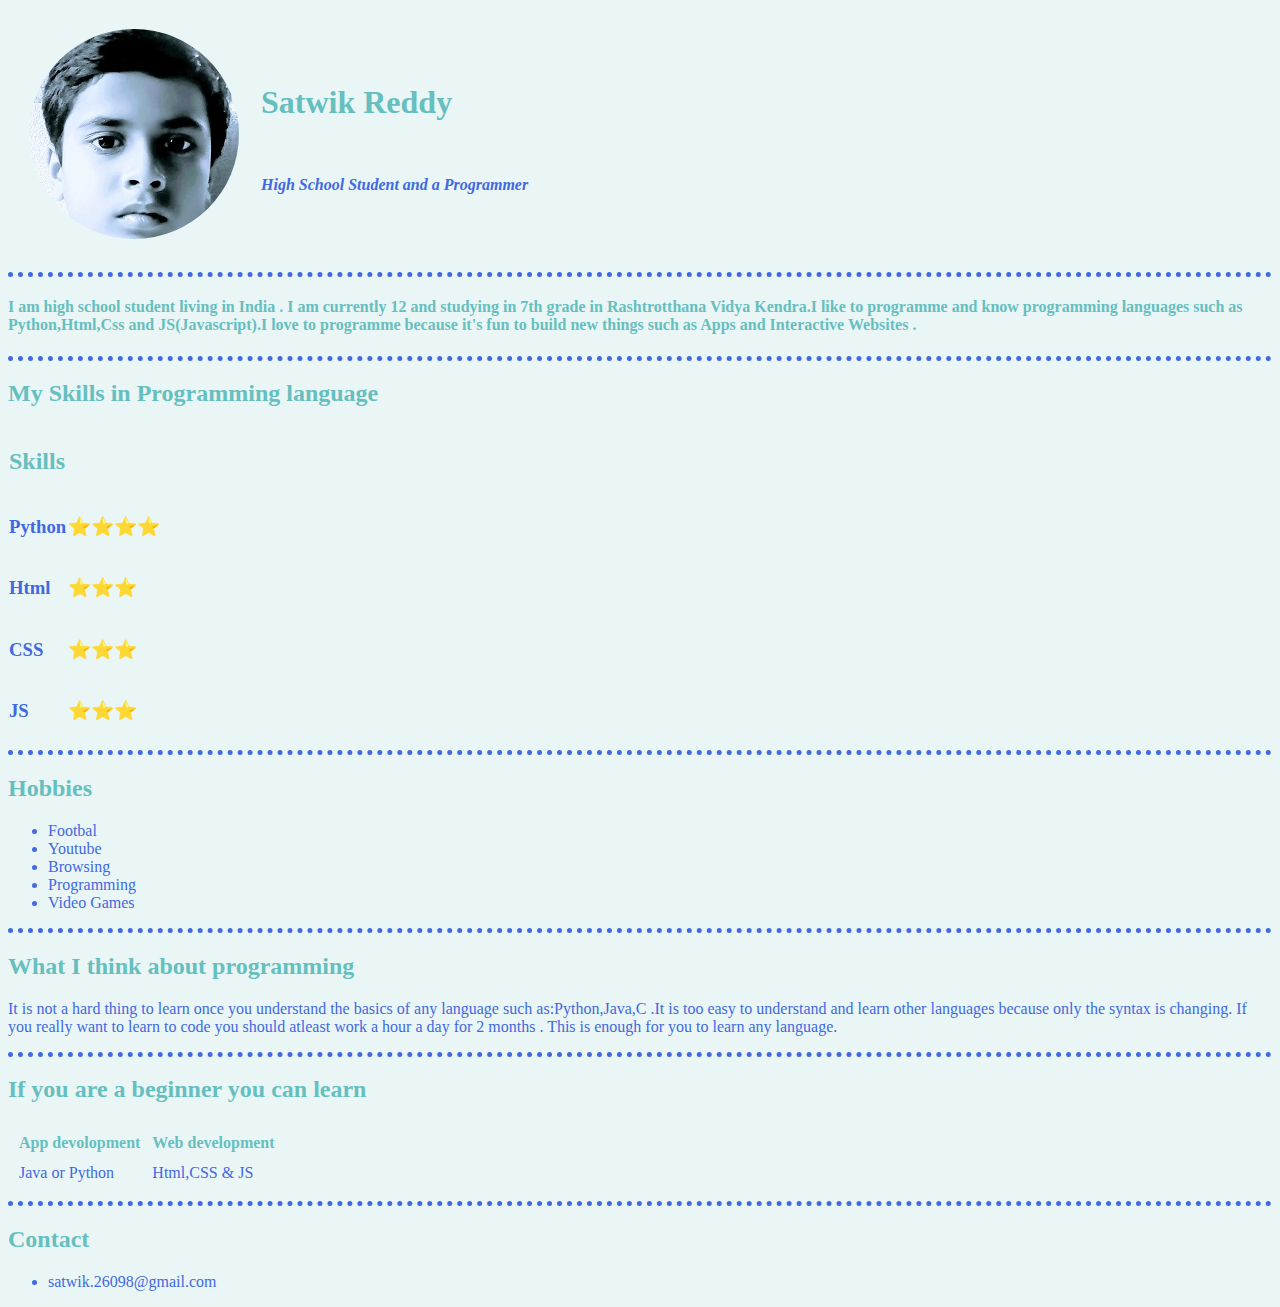
<file: index.html>
<!DOCTYPE html>
<html lang="en">
<head>
    <meta charset="UTF-8">
    <meta name="viewport" content="width=device-width, initial-scale=1.0">
    <title>Satwik's Personal Website</title>
    <link rel="stylesheet" href="styles.css">
</head>


<body>
    <table cellspacing="20" >
        <tr class=skills>
            <td>
                <img src="satwik.png" alt="Satwik " align-object=centre>
            </td>
            <td>
                <h1>Satwik Reddy </h1>
                <br>
                <p><em><strong>High School Student and a Programmer</strong></em></p>

            </td>
        </tr>
    </table>
    
    
    
    <hr size="2" noshade>
    <p> <h4>I am high school student living in India . I am currently 12 and studying
        in 7th grade in Rashtrotthana Vidya Kendra.I like to programme and know programming languages
        such as <strong>Python,Html,Css and JS(Javascript)</strong>.I love to programme because it's fun to build new 
        things such as Apps and Interactive Websites . </h4>
         </p>
    <hr size="2" noshade>
    <h2>My Skills in Programming language</h2>
        <table cellspacing="0" class=table>
            
            <tr class="skills">
                <td>
                    <h2>Skills</h2>
                </td>
            </tr>
            <tr>
                <td>
                    <h3>Python</h3>
                </td>
                <td>
                    <h3>⭐⭐⭐⭐</h3>
                    
                </td>
            </tr>
            <tr>
                <td>
                    <h3>Html</h3>
                </td>
                <td>
                    <h3>⭐⭐⭐</h3>
                    
                </td>
            </tr>
            <tr>
                <td>
                    <h3>CSS</h3>
                </td>
                <td>
                    <h3>⭐⭐⭐</h3>
                    
                </td>
            </tr>
            <tr>
                <td>
                    <h3>JS</h3>
                </td>
                <td>
                    <h3>⭐⭐⭐</h3>
                    
                </td>
            </tr>
        </table>
    
    <hr size="2" noshade>
    <h2>Hobbies</h2>
    <ul>
        <li>Footbal</li>
        <li>Youtube</li>
        <li>Browsing</li>
        <li>Programming</li>
        <li>Video Games</li>
    </ul>
    <hr size="2" noshade>
    <h2>What I think about programming</h2>
    <p> It is not a hard thing to learn once you understand the basics of any language such as:Python,Java,C
        .It is too easy to understand and learn other languages because only the syntax is changing.
        If you really want to learn to code you should atleast work a hour a day for 2 months . This is enough for
        you to learn any language.
    </p>
    
    <hr size="2" noshade>
    <p>
    <h2>If you are a beginner you can learn</h2>
    </p>
    <table cellspacing="10">
       <thead>
        <tr class=theadth>
            <th>
                App devolopment 
    
            </th>
            <th>
                Web development
            </th>
        </tr>
      </thead>
        <tbody>
            <tr class=tablerow>
                <td>
                    Java or Python
            
                </td>
                <td>
                    Html,CSS & JS
                </td>
            </tr>
        </tbody>
    </table>

    <hr size="2" noshade>

    <p><h2>Contact</h2></p>
    <ul>
        <li>satwik.26098@gmail.com</li>
        


    </ul>
    

</body>
</html>
</file>
<file: styles.css>
body {
    background-color: #EAF6F6;
}

hr {
    border: 5px  royalblue;
    border-style: none none dotted; 
    background-color:#EAF6F6;
}

h2 {
    color: #66BFBF;


}
h1 {
    color: #66BFBF;


}
h3 {
    color: royalblue;


}

li {
    color: royalblue;
}

tr:hover {
    
    background-color: 		#DCDCDC;

}

.skills:hover {

    background-color: #EAF6F6;
   
}

.bio:hover {

    background-color: #EAF6F6;
   
}

p {
    color: royalblue;
}

.tablerow {
    color: royalblue;
}

.tablerow:hover {
    background-color: #EAF6F6;
}


thead {
    color:  royalblue;
}

th {
    color: #66BFBF
}


.theadth:hover {
    background-color: #EAF6F6;
}


h4 {

    color: #66BFBF
}
</file>
